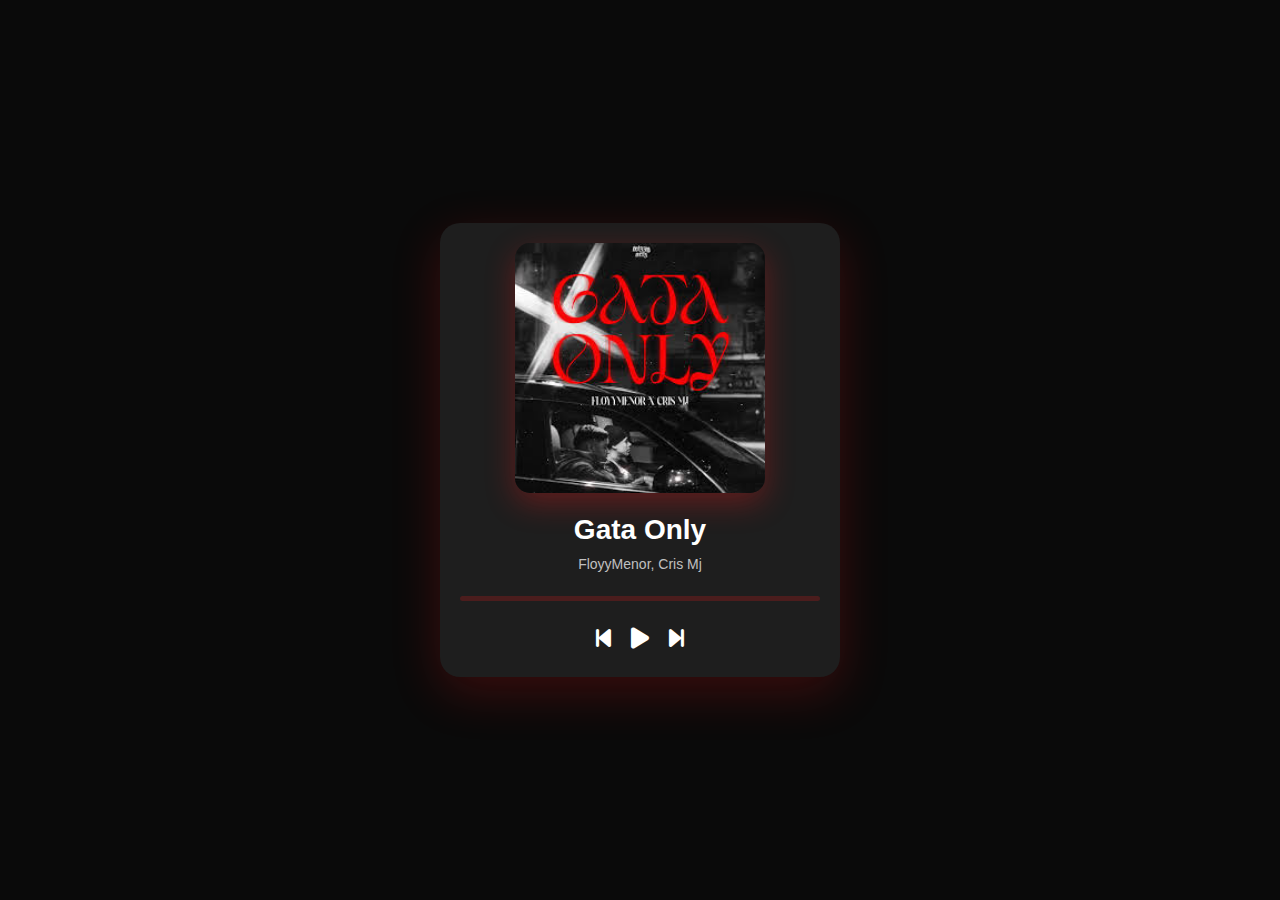
<file: category/gataonly.html>
<!DOCTYPE html>
<html lang="en">
<head>
    <meta charset="UTF-8">
    <meta name="viewport" content="width=device-width, initial-scale=1.0">
    <title>Gata Only - Modern Music Player</title>
    <link href="https://cdn.jsdelivr.net/npm/bootstrap@5.3.2/dist/css/bootstrap.min.css" rel="stylesheet">
    <style>
        :root {
            --primary-red: #FF1A1A;
            --deep-black: #0A0A0A;
            --dark-gray: #1E1E1E;
            --text-white: #FFFFFF;
            --text-light-gray: #C0C0C0;
        }

        * {
            box-sizing: border-box;
            margin: 0;
            padding: 0;
            transition: all 0.3s ease;
        }

        body {
            background-color: var(--deep-black);
            color: var(--text-white);
            font-family: 'Inter', 'Arial', sans-serif;
            display: flex;
            justify-content: center;
            align-items: center;
            min-height: 100vh;
            overflow: hidden;
        }

        .music-player-container {
            background-color: var(--dark-gray);
            border-radius: 20px;
            box-shadow: 0 15px 50px rgba(255, 26, 26, 0.2);
            max-width: 400px;
            width: 100%;
            overflow: hidden;
        }

        .music-player {
            padding: 20px;
            text-align: center;
        }

        .album-art {
            width: 250px;
            height: 250px;
            object-fit: cover;
            border-radius: 15px;
            box-shadow: 0 10px 30px rgba(255, 26, 26, 0.3);
            margin: 0 auto 20px;
        }

        .song-info {
            margin-bottom: 20px;
        }

        .song-info h3 {
            color: var(--text-white);
            margin-bottom: 5px;
            font-weight: 700;
        }

        .song-info small {
            color: var(--text-light-gray);
        }

        .progress-container {
            background-color: rgba(255, 26, 26, 0.2);
            height: 5px;
            width: 100%;
            border-radius: 10px;
            cursor: pointer;
            margin-bottom: 20px;
        }

        .progress {
            background-color: var(--primary-red);
            height: 100%;
            width: 0;
            border-radius: 10px;
        }

        .controls {
            display: flex;
            justify-content: center;
            gap: 20px;
        }

        .controls button {
            background-color: transparent;
            border: none;
            color: var(--text-white);
            font-size: 24px;
            cursor: pointer;
            transition: transform 0.2s;
        }

        .controls button:hover {
            color: var(--primary-red);
            transform: scale(1.2);
        }

        @media (max-width: 768px) {
            .music-player-container {
                width: 100%;
                height: 100vh;
                max-width: none;
                border-radius: 0;
            }

            .album-art {
                width: 200px;
                height: 200px;
            }
        }

        #repeatPopup {
            position: fixed;
            top: 0;
            left: 0;
            width: 100%;
            height: 100%;
            background: rgba(10, 10, 10, 0.9);
            display: flex;
            justify-content: center;
            align-items: center;
            z-index: 1000;
            opacity: 0;
            visibility: hidden;
            transition: opacity 0.3s ease;
        }

        .popup-content {
            background: var(--dark-gray);
            border: 2px solid var(--primary-red);
            border-radius: 15px;
            padding: 30px;
            text-align: center;
            max-width: 400px;
            width: 90%;
            transform: scale(0.8);
            transition: all 0.3s ease;
        }

        .popup-logo {
            width: 80px;
            height: 80px;
            background: var(--primary-red);
            border-radius: 50%;
            margin: 0 auto 20px;
        }

        .popup-text {
            color: var(--text-light-gray);
            margin-bottom: 20px;
        }

        .popup-close {
            background: var(--primary-red);
            color: var(--text-white);
            border: none;
            padding: 10px 20px;
            border-radius: 5px;
        }
    </style>
</head>
<body>
    <div class="music-player-container">
        <div class="music-player">
            <img src="/gataonly.jpeg" alt="Gata Only Cover" class="album-art">
            
            <div class="song-info">
                <h3>Gata Only</h3>
                <small>FloyyMenor, Cris Mj</small>
            </div>

            <audio id="audioPlayer">
                <source src="/gataonly.mp3" type="audio/mp4">
            </audio>

            <div class="progress-container" id="progressContainer">
                <div class="progress" id="progress"></div>
            </div>

            <div class="controls">
                <button id="prevBtn">
                    <i class="fas fa-step-backward"></i>
                </button>
                <button id="playPauseBtn">
                    <i class="fas fa-play" id="playPauseIcon"></i>
                </button>
                <button id="nextBtn">
                    <i class="fas fa-step-forward"></i>
                </button>
            </div>
        </div>
    </div>

    <div id="repeatPopup">
        <div class="popup-content">
            <div class="popup-logo"></div>
            <div class="popup-text">
                Kamu Mau Mengulang Lagu Ini??? 
                Mohon Membeli Ghostly Premium Fitur Nya Yakni 
                Membuat Suara Music Lebih Jernih dan Ngebass, 
                Settingan Mengecilkan Suara penyanyi alias lagu nya menjadi instrument
            </div>
            <button class="popup-close" id="closeRepeatPopup">Close</button>
        </div>
    </div>

    <script>
        const audioPlayer = document.getElementById('audioPlayer');
        const progressContainer = document.getElementById('progressContainer');
        const progress = document.getElementById('progress');
        const playPauseBtn = document.getElementById('playPauseBtn');
        const playPauseIcon = document.getElementById('playPauseIcon');
        const prevBtn = document.getElementById('prevBtn');
        const nextBtn = document.getElementById('nextBtn');
        const repeatPopup = document.getElementById('repeatPopup');
        const closeRepeatPopupBtn = document.getElementById('closeRepeatPopup');

        const trackList = ['/gataonly.mp3'];
        let isRepeating = false;

        function togglePlayPause() {
            if (audioPlayer.paused) {
                audioPlayer.play();
                playPauseIcon.classList.remove('fa-play');
                playPauseIcon.classList.add('fa-pause');
            } else {
                audioPlayer.pause();
                playPauseIcon.classList.remove('fa-pause');
                playPauseIcon.classList.add('fa-play');
            }
        }

        function updateProgressBar() {
            const percentage = (audioPlayer.currentTime / audioPlayer.duration) * 100;
            progress.style.width = `${percentage}%`;
        }

        function setProgress(e) {
            const totalWidth = progressContainer.clientWidth;
            const clickX = e.offsetX;
            const percentage = (clickX / totalWidth);
            audioPlayer.currentTime = percentage * audioPlayer.duration;
        }

        audioPlayer.addEventListener('timeupdate', updateProgressBar);
        progressContainer.addEventListener('click', setProgress);
        playPauseBtn.addEventListener('click', togglePlayPause);

        audioPlayer.addEventListener('ended', () => {
            playPauseIcon.classList.remove('fa-pause');
            playPauseIcon.classList.add('fa-play');
        });

        // Custom repeat logic with popup
        audioPlayer.addEventListener('timeupdate', () => {
            if (!isRepeating && audioPlayer.currentTime >= audioPlayer.duration - 0.5) {
                audioPlayer.pause();
                repeatPopup.style.opacity = '1';
                repeatPopup.style.visibility = 'visible';
                isRepeating = true;
            }
        });

        closeRepeatPopupBtn.addEventListener('click', () => {
            repeatPopup.style.opacity = '0';
            repeatPopup.style.visibility = 'hidden';
            isRepeating = false;
            audioPlayer.currentTime = 0;
        });
    </script>

    <link rel="stylesheet" href="https://cdnjs.cloudflare.com/ajax/libs/font-awesome/6.0.0/css/all.min.css">
</body>
</html>
</file>
